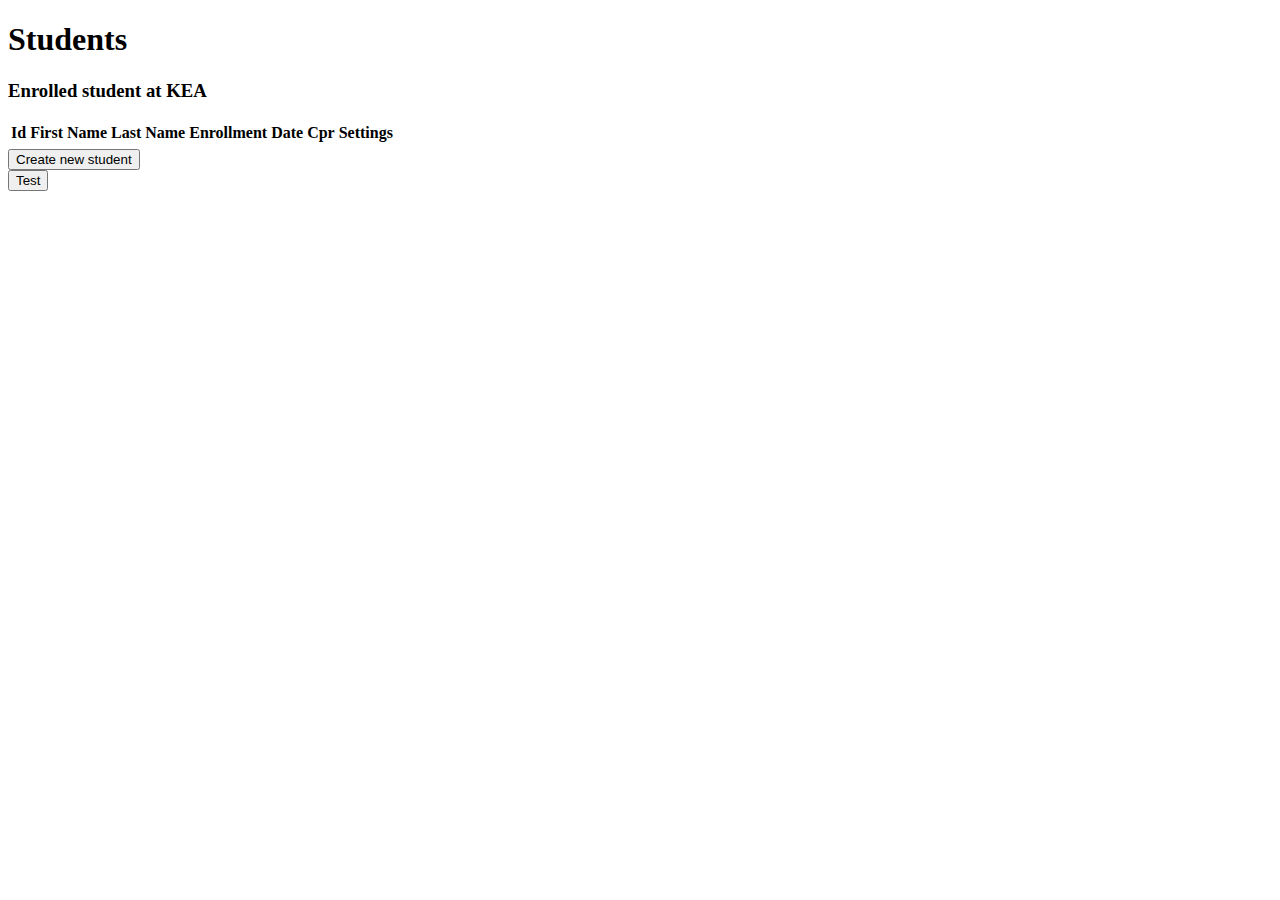
<file: src/main/resources/templates/index.html>
<!DOCTYPE html>
<html lang="en" xmlns:th="http://www.w3.org/1999/xhtml">
<head>

    <title>Index</title>
    <!--
        <link rel="stylesheet" type="text/css" th:href="@{Styles.css}"/>
    -->
    <link th:href="@{/webjars/bootstrap/3.3.7/css/bootstrap.min.css}" rel="stylesheet" media="screen"/>
</head>
<body>
<div class="container">

    <h1>Students</h1>
    <h3>Enrolled student at KEA</h3>

    <div></div>
    <table class="table table-striped table-bordered table-hover">
        <thead>
        <tr>
            <th>Id</th>
            <th>First Name</th>
            <th>Last Name</th>
            <th>Enrollment Date</th>
            <th>Cpr</th>
            <th>Settings</th>
        </tr>
        </thead>
        <tbody>
        <tr th:each="student: ${students}">
            <td th:text="${student.studentId}"/>
            <td th:text="${student.firstName}"/>
            <td th:text="${student.lastName}"/>
            <td th:text="${student.enrollmentDate}"/>
            <td th:text="${student.cpr}"/>
            <td>
                <a class="glyphicon glyphicon-cog" th:href="${'details/' + student.studentId}">
                    <!--<button class="btn btn-info glyphicon glyphicon-cog">details</button>-->
                </a>
                <a class="glyphicon glyphicon-pencil" th:href="${'edit/' + student.studentId}">
                    <!--<button class="btn btn-warning glyphicon glyphicon-pencil">edit</button>-->
                </a>
                <a class="glyphicon glyphicon-remove" th:href="${'delete/' + student.studentId}">
                    <!--<button class="btn btn-danger glyphicon glyphicon-remove">delete</button>-->
                </a>
            </td>
        </tr>

        </tbody>
    </table>
    <div>
        <a href="create.html">
            <button class="btn btn-primary">Create new student</button>
        </a>
    </div>
    <div>
        <form action="/test/12" method="DELETE">
          <button class="btn btn-danger">Test</button>
        </form>
    </div>
</div>

<script th:src="@{/webjars/jquery/3.1.1/jquery.min.js}"></script>
</body>

</html>
</file>
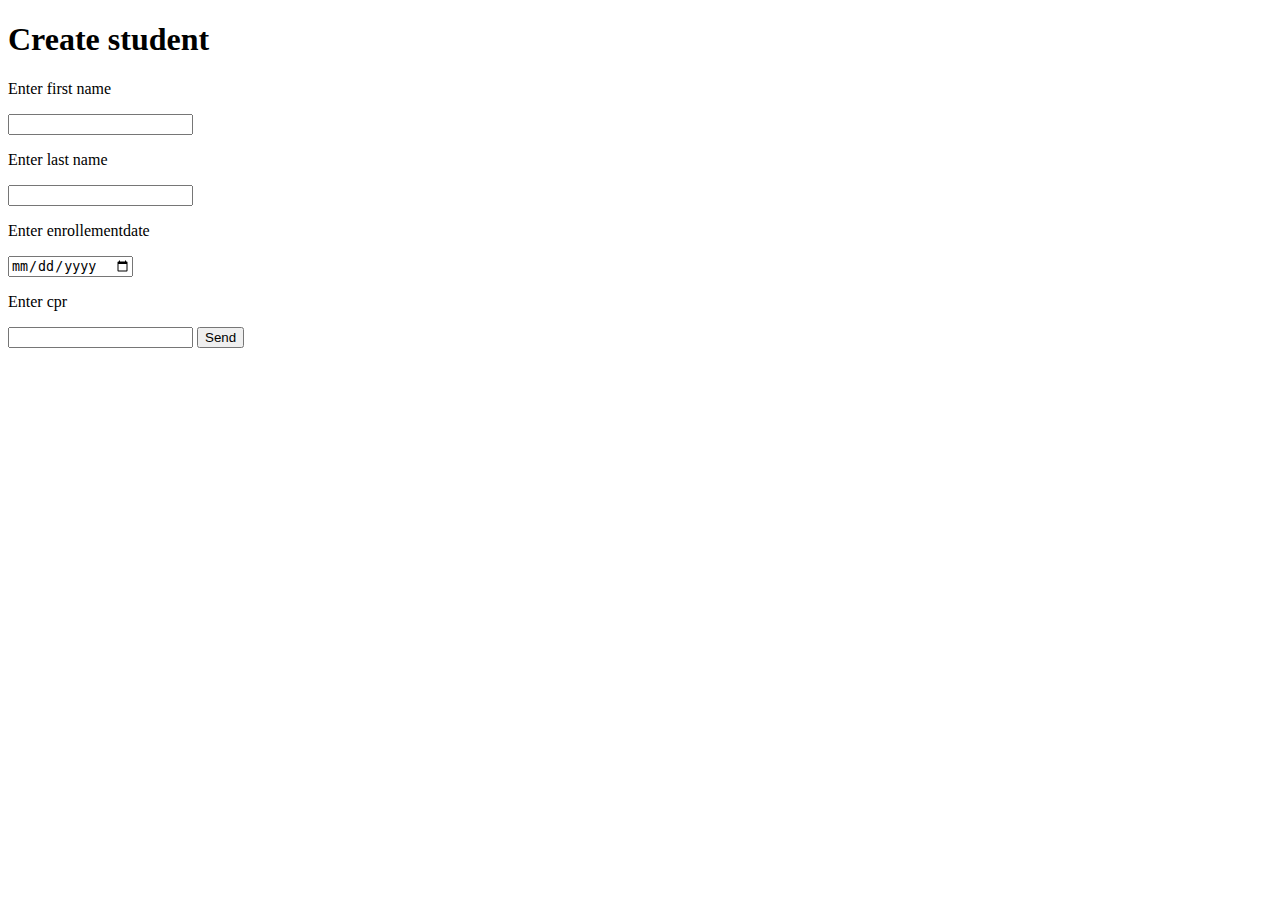
<file: src/main/resources/templates/create.html>
<!DOCTYPE html>
<html lang="en" xmlns:th="http://www.w3.org/1999/xhtml">
<head>

    <title>Create</title>
    <link rel="stylesheet" type="text/css" th:href="@{Styles.css}"/>
    <link th:href="@{/webjars/bootstrap/3.3.7/css/bootstrap.min.css}" rel="stylesheet" media="screen"/>
</head>

<body>
<div class="container">
    <h1>Create student</h1>
    <form method="Post" th:action="@{/create}">
        <!-- <p>Enter student id</p>
         <input   type="number" name="ID" th:field="${student.studentId}"  />-->
        <p>Enter first name</p>
        <input type="text" th:field="${student.firstName}"/>

        <p>Enter last name</p>
        <input type="text" th:field="${student.lastName}"/>

        <p>Enter enrollementdate</p>
        <input type="date" th:field="${student.enrollmentDate}"/>

        <p>Enter cpr</p>
        <input type="text" th:field="${student.cpr}"/>

        <input class="btn btn-primary" type="submit" value="Send"/>


    </form>
</div>

<script th:src="@{/webjars/jquery/3.1.1/jquery.min.js}"></script>
</body>
</html>
</file>
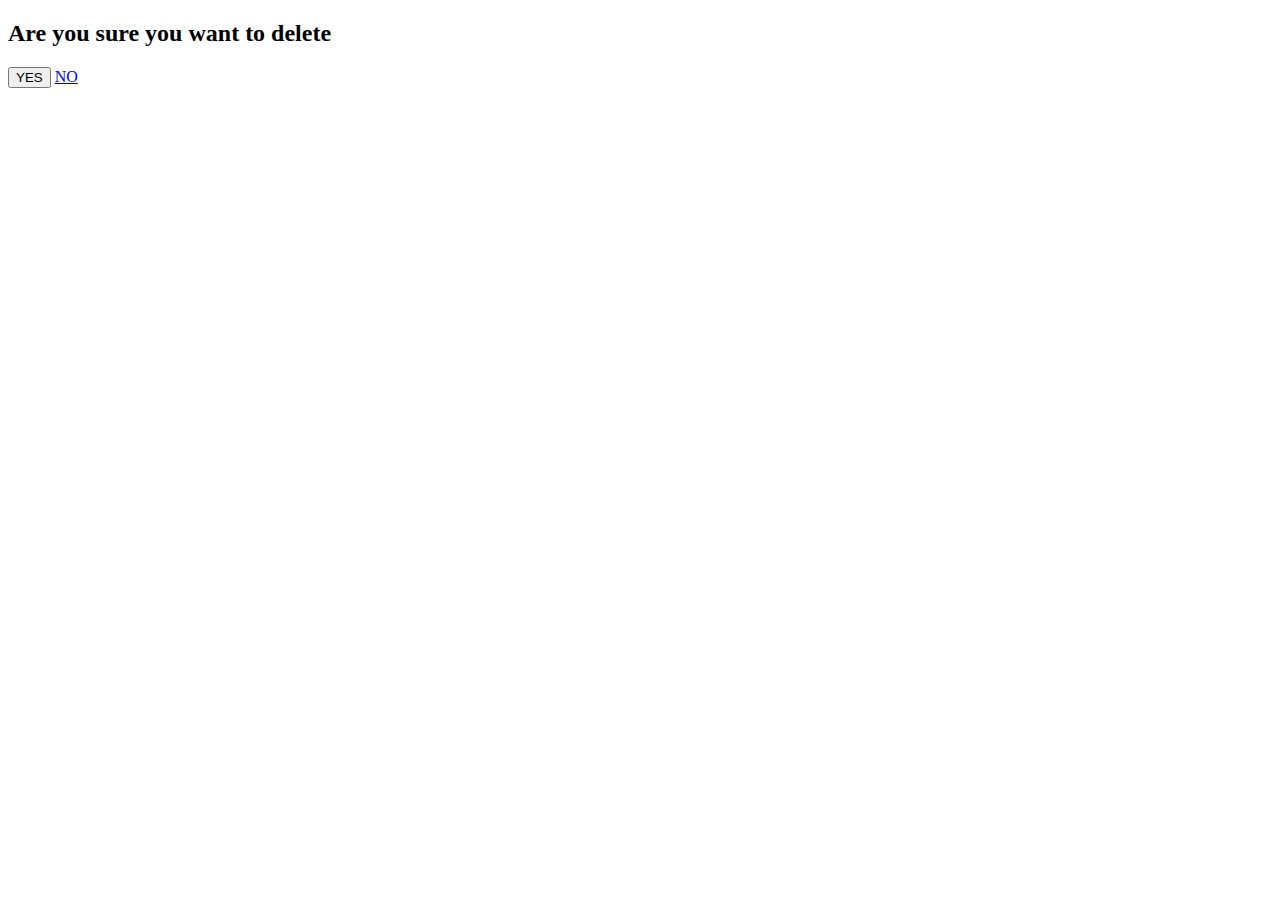
<file: src/main/resources/templates/delete.html>
<!DOCTYPE html>
<html lang="en" xmlns:th="http://www.w3.org/1999/xhtml">
<head>

    <title>Delete</title>
    <link rel="stylesheet" type="text/css" th:href="@{Styles.css}"/>
    <link th:href="@{/webjars/bootstrap/3.3.7/css/bootstrap.min.css}" rel="stylesheet" media="screen"/>
</head>
<body>
<div class="container">
    <h2>Are you sure you want to delete</h2>

    <form action="#" th:action="@{/delete}" method="post">
        <p th:text="${student.firstName + ' ' +  student.lastName}"></p>
        <input type="hidden" th:field="${student.studentId}"/>
        <input class="btn btn-danger" type="submit" value="YES"/>
        <a href="/" class="btn btn-create w">NO</a>
    </form>
</div>
<script th:src="@{/webjars/jquery/3.1.1/jquery.min.js}"></script>
</body>
</html>
</file>
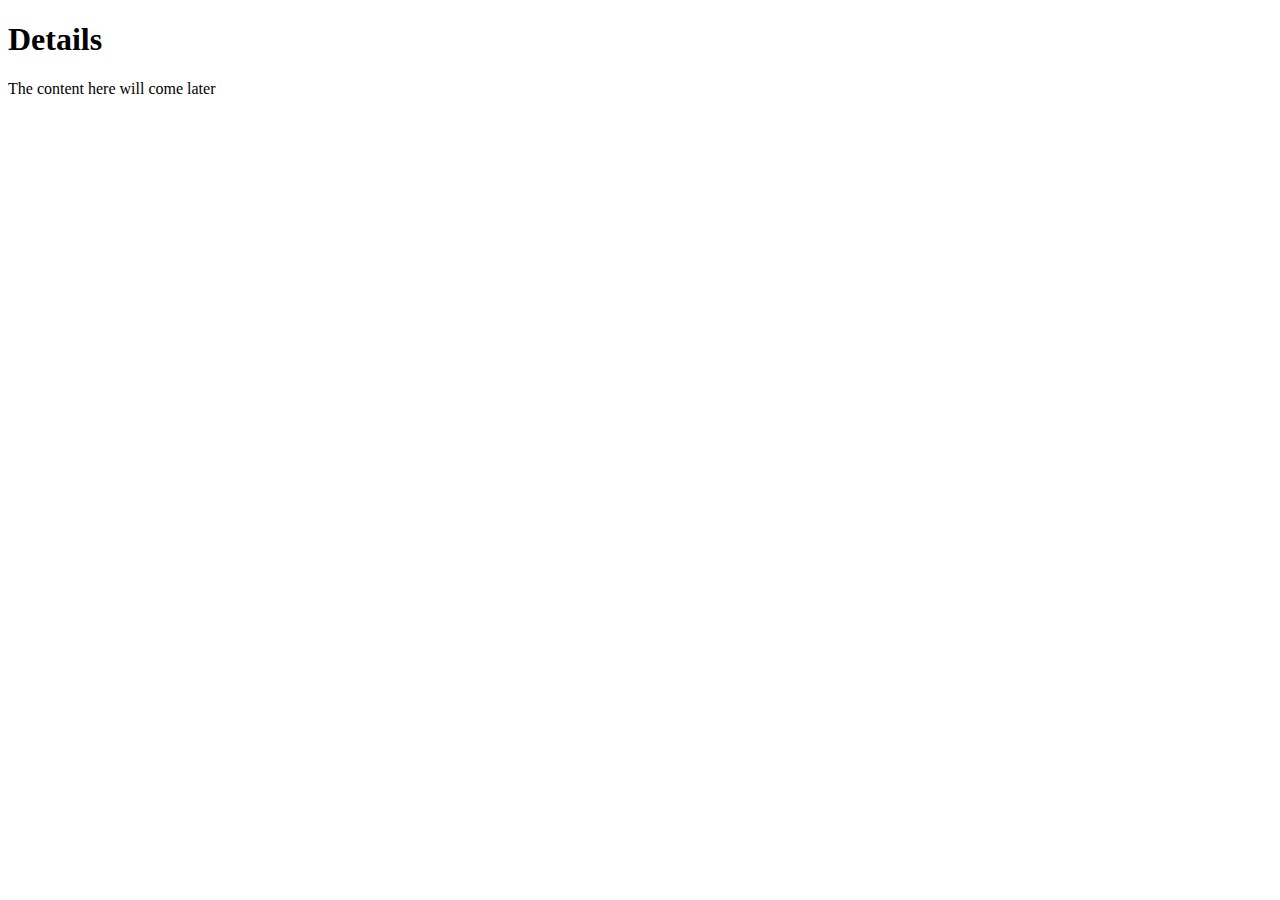
<file: src/main/resources/templates/details.html>
<!DOCTYPE html>
<html lang="en" xmlns:th="http://www.w3.org/1999/xhtml">
<head>

    <title>Details</title>
    <link rel="stylesheet" type="text/css" th:href="@{Styles.css}"/>
    <link th:href="@{/webjars/bootstrap/3.3.7/css/bootstrap.min.css}" rel="stylesheet" media="screen"/>
</head>
<body>
<div class="container">
    <h1>Details</h1>
    <p th:text="'ID: ' + ${student.studentId}"></p>
    <p th:text="'First Name: ' + ${student.firstName}"></p>
    <p th:text="'LastName: ' + ${student.lastName}"></p>
    <p th:text="'Enrollment Date: ' + ${student.enrollmentDate}"></p>
    <p th:text="'CPR: ' + ${student.cpr}"></p>

    <h2 th:text="'Enrollments for ' + ${student.firstName} + ' ' + ${student.lastName}"></h2>
    <p>The content here will come later</p>
</div>
<script th:src="@{/webjars/jquery/3.1.1/jquery.min.js}"></script>
</body>
</html>
</file>
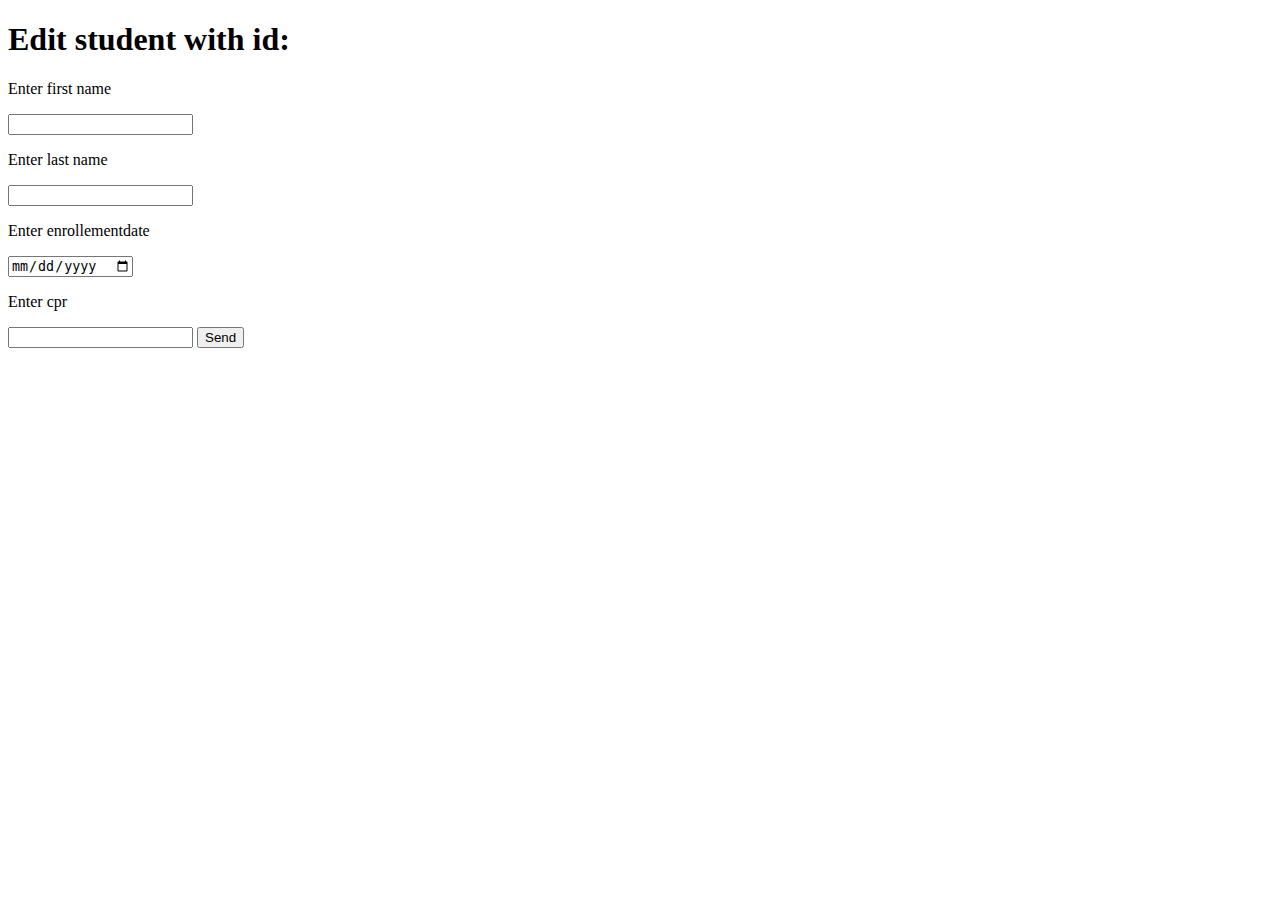
<file: src/main/resources/templates/edit.html>
<!DOCTYPE html>
<html lang="en" xmlns:th="http://www.w3.org/1999/xhtml">
<head>

    <title>Edit</title>
    <!--<link rel="stylesheet" type="text/css" th:href="@{Styles.css}"/>-->
    <link th:href="@{/webjars/bootstrap/3.3.7/css/bootstrap.min.css}" rel="stylesheet" media="screen"/>
</head>

<body>
<div class="container">
    <h1>Edit student with id: <span th:text="${student.studentId}"></span></h1>
    <form th:method="Put" th:action="@{/edit}" th:object="${student}">
        <!--If you dont send the ID, JPA will create a new student object-->
        <input type="hidden" th:field="${student.studentId}"/>

        <p>Enter first name</p>
        <input type="text" th:field="${student.firstName}"/>

        <p>Enter last name</p>
        <input type="text" th:field="${student.lastName}"/>

        <p>Enter enrollementdate</p>
        <input type="date" th:field="${student.enrollmentDate}"/>

        <p>Enter cpr</p>
        <input type="text" th:field="${student.cpr}"/>

        <input class="btn btn-primary" type="submit" value="Send"/>
    </form>

</div>

<script th:src="@{/webjars/jquery/3.1.1/jquery.min.js}"></script>
</body>

</html>
</file>
